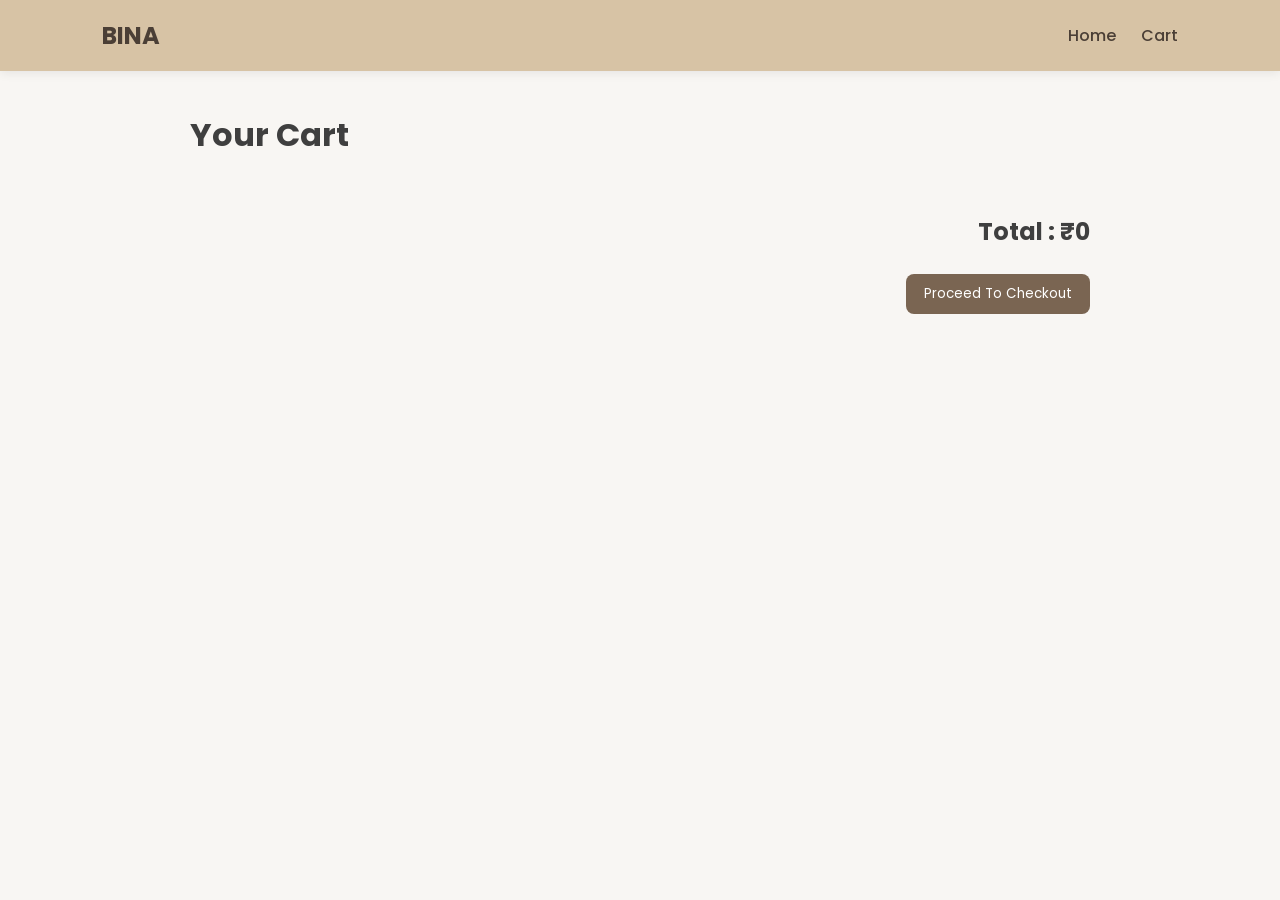
<file: cart.html>
<!DOCTYPE html>
<html lang="en">
<head>
<meta charset="UTF-8">
<meta name="viewport" content="width=device-width, initial-scale=1.0">
<title>Shopping Cart</title>

<link rel="stylesheet" href="style.css">

<style>
.container{
    width:90%;
    max-width:900px;
    margin:40px auto;
}

.cart-item{
    display:flex;
    align-items:center;
    justify-content:space-between;
    background:white;
    padding:15px;
    border-radius:12px;
    margin-bottom:15px;
    box-shadow:0 3px 10px rgba(0,0,0,.08);
}

.cart-item img{
    width:80px;
    border-radius:10px;
}

button{
    background:#7A6552;
    color:white;
    border:none;
    padding:10px 18px;
    border-radius:8px;
    cursor:pointer;
}

.total{
    margin-top:30px;
    text-align:right;
}

a{
    text-decoration:none;
}
</style>

</head>
<body>

<header class="header">

<div class="logo">
<h2>BINA</h2>
</div>

<nav>

<ul class="nav-links">

<li><a href="index.html">Home</a></li>

<li><a href="cart.html">Cart</a></li>

</ul>

</nav>

</header>

<div class="container">

<h1>Your Cart</h1>

<br>

<div id="cart-items"></div>

<div class="total">

<h2>Total : <span id="total-price">₹0</span></h2>

<br>

<button onclick="checkout()">
Proceed To Checkout
</button>

</div>

</div>

<script src="script.js"></script>

</body>
</html>
</file>
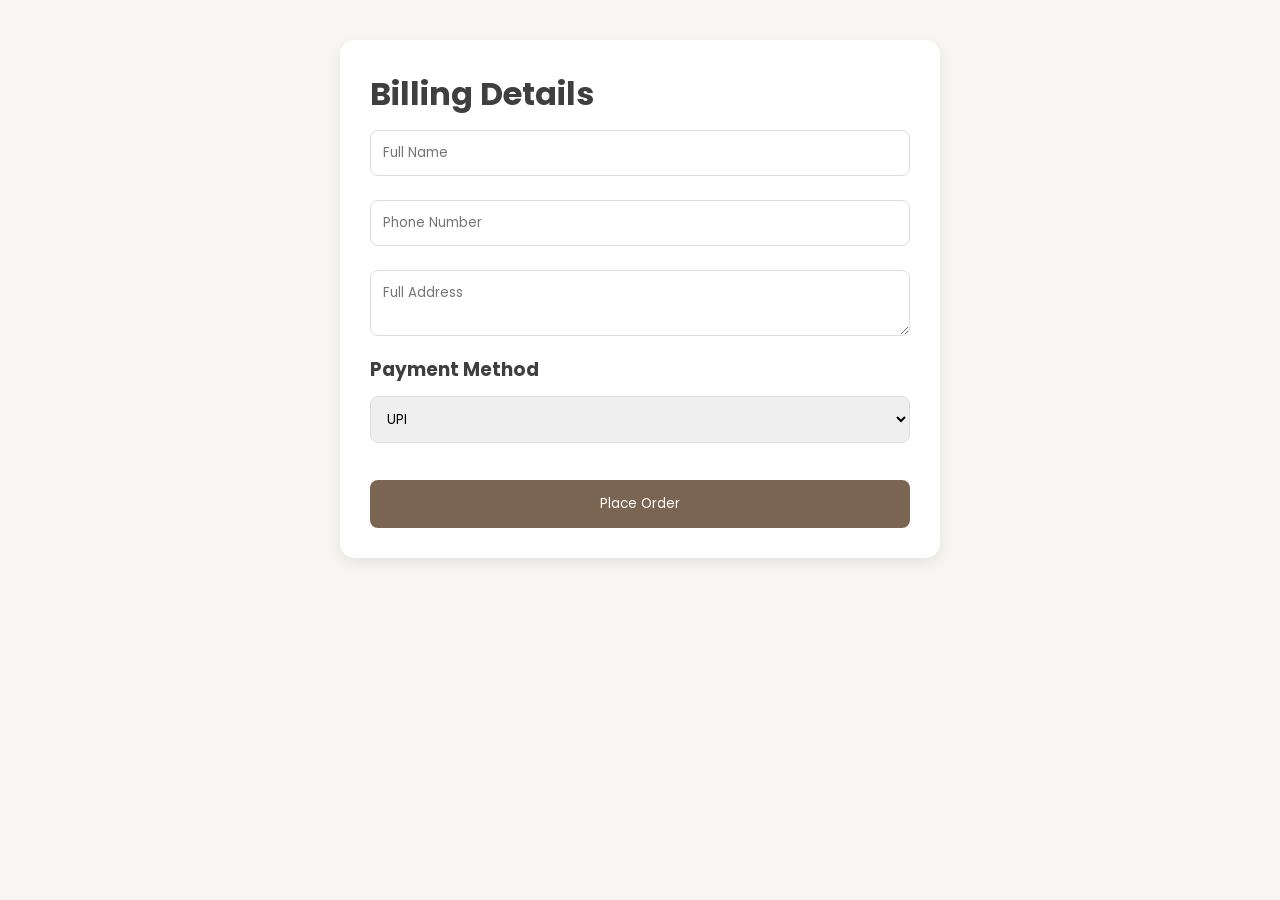
<file: checkout.html>
<!DOCTYPE html>
<html>

<head>

<meta charset="UTF-8">

<meta name="viewport"
content="width=device-width,initial-scale=1">

<title>Checkout</title>

<link rel="stylesheet" href="style.css">

<style>

.checkout{

width:90%;
max-width:600px;
margin:40px auto;
background:white;
padding:30px;
border-radius:15px;
box-shadow:0 5px 15px rgba(0,0,0,.08);

}

input,
textarea,
select{

width:100%;
padding:12px;
margin:12px 0;
border:1px solid #ddd;
border-radius:8px;

}

button{

width:100%;
padding:14px;
background:#7A6552;
color:white;
border:none;
border-radius:8px;
cursor:pointer;

}

</style>

</head>

<body>

<div class="checkout">

<h1>Billing Details</h1>

<input
type="text"
id="name"
placeholder="Full Name">

<input
type="tel"
id="phone"
placeholder="Phone Number">

<textarea
id="address"
placeholder="Full Address"></textarea>

<h3>Payment Method</h3>

<select>

<option>UPI</option>

<option>Credit Card</option>

<option>Debit Card</option>

<option>Cash On Delivery</option>

</select>

<br><br>

<button onclick="placeOrder()">

Place Order

</button>

</div>

<script src="script.js"></script>

</body>

</html>
</file>
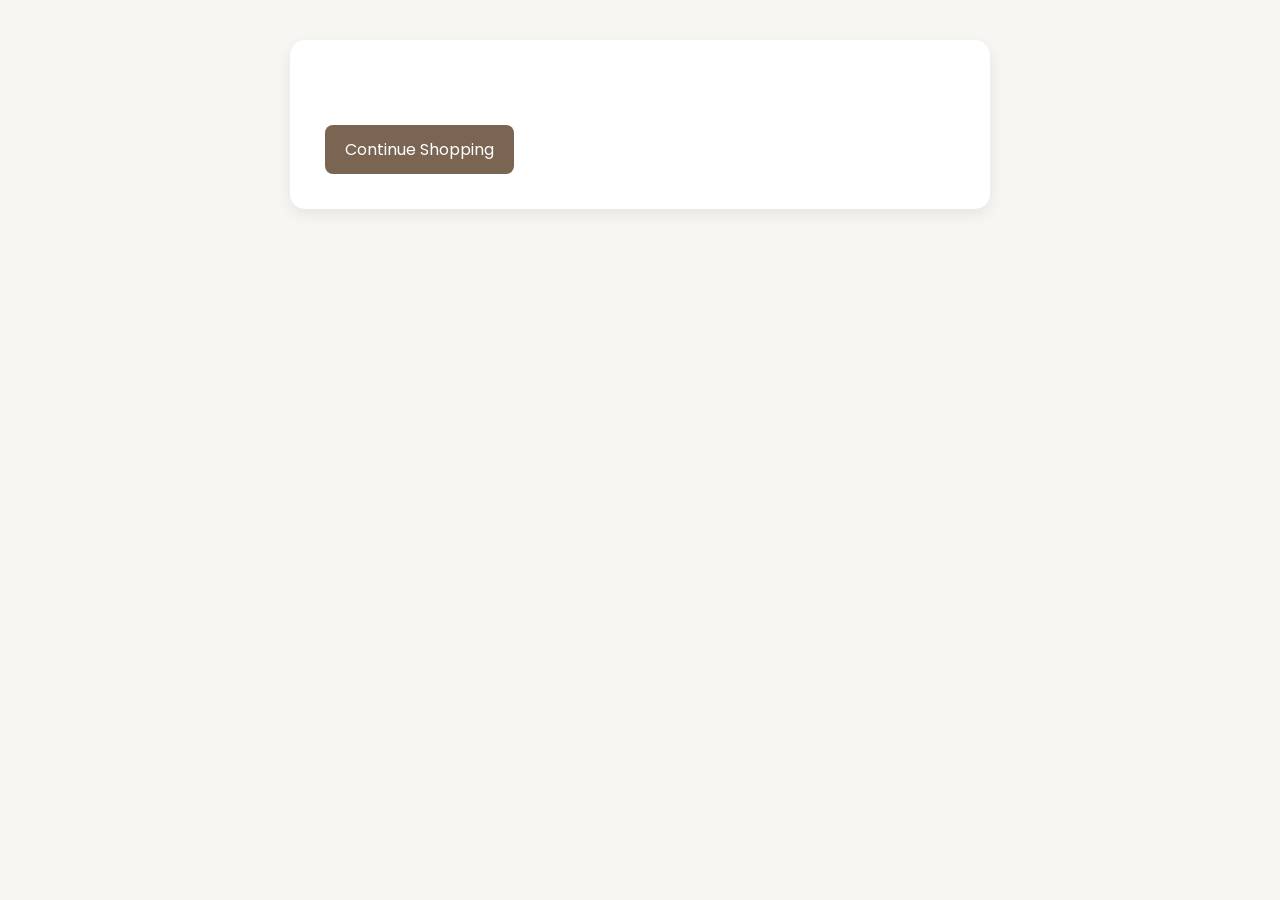
<file: receipt.html>
<!DOCTYPE html>
<html>

<head>

<meta charset="UTF-8">

<meta
name="viewport"
content="width=device-width,initial-scale=1">

<title>Receipt</title>

<link rel="stylesheet" href="style.css">

<style>

.receipt{

width:90%;
max-width:700px;
margin:40px auto;
background:white;
padding:35px;
border-radius:15px;
box-shadow:0 5px 15px rgba(0,0,0,.08);

}

.receipt h2{

color:green;

}

.home{

margin-top:25px;
display:inline-block;
padding:12px 20px;
background:#7A6552;
color:white;
text-decoration:none;
border-radius:8px;

}

</style>

</head>

<body>

<div class="receipt">

<div id="receipt">

</div>

<br>

<a
href="index.html"
class="home">

Continue Shopping

</a>

</div>

<script src="script.js"></script>

</body>

</html>
</file>
<file: style.css>
/* ===========================
   GOOGLE FONT
===========================*/
@import url('https://fonts.googleapis.com/css2?family=Poppins:wght@300;400;500;600&display=swap');

*{
    margin:0;
    padding:0;
    box-sizing:border-box;
    font-family:'Poppins',sans-serif;
}

html{
    scroll-behavior:smooth;
}

body{
    background:#F8F6F3;
    color:#3f3f3f;
}

/* ===========================
   HEADER
===========================*/

.header{
    position:sticky;
    top:0;
    background:#D7C3A5;
    display:flex;
    justify-content:space-between;
    align-items:center;
    padding:18px 8%;
    box-shadow:0 2px 10px rgba(0,0,0,.08);
    z-index:100;
}

.logo h2{
    color:#4B3F36;
}

.logo p{
    font-size:12px;
    color:#6e6257;
}

.nav-links{
    list-style:none;
    display:flex;
    gap:25px;
}

.nav-links a{
    text-decoration:none;
    color:#4B3F36;
    font-weight:500;
    transition:.3s;
}

.nav-links a:hover,
.nav-links .active{
    color:white;
}

/* ===========================
   SEARCH
===========================*/

.search-section{
    display:flex;
    justify-content:center;
    margin:30px 0;
}

.search-box{
    width:70%;
    max-width:700px;
    background:white;
    padding:12px 20px;
    border-radius:40px;
    display:flex;
    align-items:center;
    gap:10px;
    box-shadow:0 5px 15px rgba(0,0,0,.06);
}

.search-box input{
    width:100%;
    border:none;
    outline:none;
    background:none;
    font-size:15px;
}

/* ===========================
   HERO
===========================*/

.hero{
    width:90%;
    margin:auto;
    background:#EEE4D7;
    border-radius:20px;
    padding:70px 40px;
    text-align:center;
}

.hero h1{
    font-size:42px;
    color:#4B3F36;
}

.hero p{
    margin:20px auto;
    max-width:650px;
    color:#666;
}

.shop-btn{
    display:inline-block;
    padding:14px 30px;
    background:#7A6552;
    color:white;
    text-decoration:none;
    border-radius:30px;
    margin-top:10px;
}

.shop-btn:hover{
    background:#5d4b3d;
}

/* ===========================
   CATEGORIES
===========================*/

.categories{
    width:90%;
    margin:60px auto;
}

.categories h2{
    margin-bottom:25px;
}

.category-grid{
    display:grid;
    grid-template-columns:repeat(auto-fit,minmax(150px,1fr));
    gap:20px;
}

.category-card{
    background:white;
    border-radius:15px;
    padding:30px;
    text-align:center;
    cursor:pointer;
    transition:.3s;
    box-shadow:0 3px 10px rgba(0,0,0,.05);
}

.category-card:hover{
    background:#D7C3A5;
    transform:translateY(-5px);
}

.category-card i{
    font-size:28px;
    margin-bottom:12px;
    color:#6d5948;
}

/* ===========================
   MAIN
===========================*/

.main-container{
    width:90%;
    margin:50px auto;
    display:grid;
    grid-template-columns:240px 1fr;
    gap:30px;
}

/* ===========================
   FILTER
===========================*/

.filters{
    background:white;
    border-radius:15px;
    padding:20px;
    height:fit-content;
    box-shadow:0 3px 10px rgba(0,0,0,.05);
}

.filter-group{
    margin:25px 0;
}

.filter-group h3{
    margin-bottom:12px;
}

.filter-group label{
    display:block;
    margin:8px 0;
}

select,
input[type="range"]{
    width:100%;
    margin-top:10px;
}

/* ===========================
   PRODUCTS
===========================*/

.products-section h2{
    margin-bottom:25px;
}

.product-grid{
    display:grid;
    grid-template-columns:repeat(auto-fit,minmax(230px,1fr));
    gap:25px;
}

.product-card{
    background:white;
    border-radius:18px;
    overflow:hidden;
    box-shadow:0 5px 15px rgba(0,0,0,.08);
    transition:.3s;
}

.product-card:hover{
    transform:translateY(-8px);
}

.product-card img{
    width:100%;
    height:300px;
    object-fit:cover;
}

.product-info{
    padding:18px;
}

.category{
    color:#9A7D5E;
    font-size:13px;
}

.product-info h3{
    margin:8px 0;
}

.price{
    color:#4B3F36;
    font-weight:600;
    font-size:20px;
}

.rating{
    color:#d4a017;
    margin:10px 0;
}

.cart-btn{
    width:100%;
    padding:12px;
    border:none;
    background:#7A6552;
    color:white;
    border-radius:10px;
    cursor:pointer;
    transition:.3s;
}

.cart-btn:hover{
    background:#5f4d40;
}

/* ===========================
   NEWSLETTER
===========================*/

.newsletter{
    width:90%;
    margin:70px auto;
    background:#EEE4D7;
    padding:50px;
    border-radius:20px;
    text-align:center;
}

.newsletter-box{
    display:flex;
    justify-content:center;
    gap:10px;
    margin-top:20px;
}

.newsletter-box input{
    width:320px;
    padding:12px;
    border:none;
    border-radius:8px;
}

.newsletter-box button{
    padding:12px 20px;
    border:none;
    background:#7A6552;
    color:white;
    border-radius:8px;
    cursor:pointer;
}

/* ===========================
   FOOTER
===========================*/

footer{
    background:#D7C3A5;
    margin-top:60px;
    padding:40px 8%;
}

.footer-content{
    display:grid;
    grid-template-columns:repeat(auto-fit,minmax(180px,1fr));
    gap:30px;
}

.footer-content ul{
    list-style:none;
    margin-top:10px;
}

.footer-content li{
    margin:8px 0;
}

.social{
    display:flex;
    gap:15px;
    font-size:22px;
    margin-top:10px;
}

hr{
    margin:25px 0;
    border:none;
    border-top:1px solid rgba(0,0,0,.1);
}

.copyright{
    text-align:center;
    color:#555;
}

/* ===========================
   RESPONSIVE
===========================*/

@media(max-width:900px){

.main-container{
    grid-template-columns:1fr;
}

.filters{
    width:100%;
}

.header{
    flex-direction:column;
    gap:15px;
}

.nav-links{
    flex-wrap:wrap;
    justify-content:center;
}

.hero h1{
    font-size:30px;
}

.search-box{
    width:90%;
}

.newsletter-box{
    flex-direction:column;
}

.newsletter-box input{
    width:100%;
}

}
</file>
